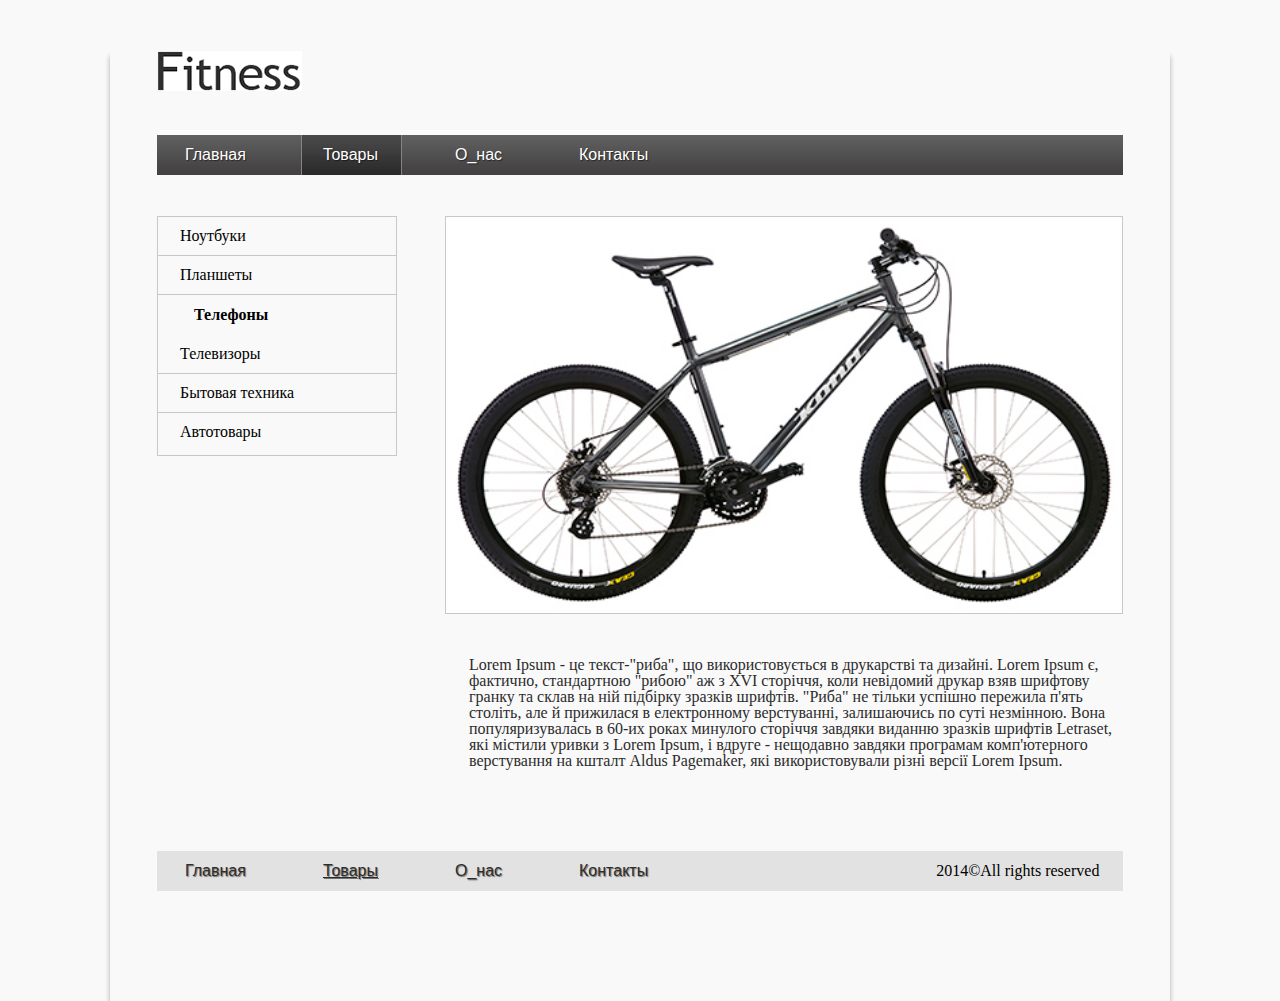
<file: index.html>
<!DOCTYPE html>
<html lang="en">
  <head> 
    <meta charset="utf-8">
    <title>Fitness</title>
    <link rel="stylesheet" type="text/css" href="css/reset.css">
    <link rel="stylesheet" type="text/css" href="css/style.css">
  </head>

  <body>

   <div class="container">

    <div>

      <header>
        <p class="logo">
      	  <img src="img/Logo.png" alt="logo">
        </p>
      </header>

        <nav class="navigate">
      	  <ul class="href01">
      		  <li class="href02"><a href="#">Главная</a></li>
      		  <li class="href02"><a href="#">Товары</a></li>
      		  <li class="href02"><a href="#">О_нас</a></li>
      		  <li class="href02"><a href="#">Контакты</a></li>
      	  </ul>
        </nav>

          <section class="bicycle1">

            <img src="img/bicycle.png" alt="bicycle" class="bicycle">

            <p class="text2">
                Lorem Ipsum - це текст-"риба", що використовується в друкарстві та дизайні. Lorem Ipsum є, фактично, стандартною "рибою" аж з XVI сторіччя, коли невідомий друкар взяв шрифтову гранку та склав на ній підбірку зразків шрифтів. "Риба" не тільки успішно пережила п'ять століть, але й прижилася в електронному верстуванні, залишаючись по суті незмінною. Вона популяризувалась в 60-их роках минулого сторіччя завдяки виданню зразків шрифтів Letraset, які містили уривки з Lorem Ipsum, і вдруге - нещодавно завдяки програмам комп'ютерного верстування на кшталт Aldus Pagemaker, які використовували різні версії Lorem Ipsum.
            </p>
           
          </section>

          <aside class="list">

            <ul class="list01">
              <li class="list02">Ноутбуки</li>
              <li class="list03">Планшеты</li>
              <li class="list04">Телефоны</li>
              <li class="list05">Телевизоры</li>
              <li class="list06">Бытовая техника</li>
              <li class="list07">Автотовары</li>
            </ul>

          </aside>  

      </div>
    	
      <footer>
        
        <nav class="navigate01">
          <ul class="href03">
            <li class="href04"><a href="#">Главная</a></li>
            <li class="href05"><a href="#">Товары</a></li>
            <li class="href04"><a href="#">О_нас</a></li>
            <li class="href04"><a href="#">Контакты</a></li>
            <li class="href06">2014&#169;All rights reserved</li>
          </ul>
        </nav>
    	
      </footer>

    </div>

  </body>
</html>
</file>
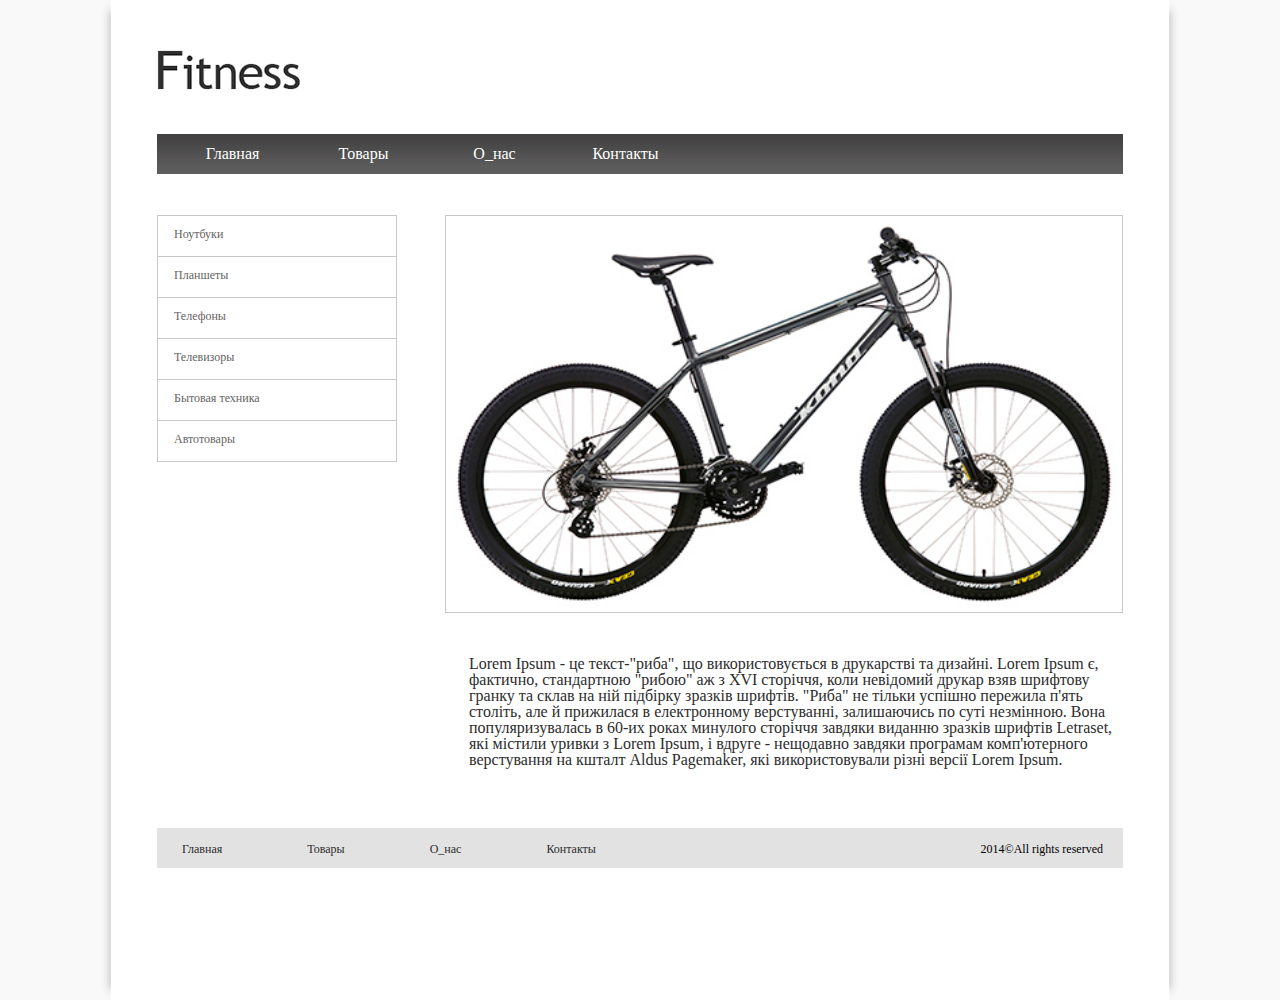
<file: Home_work_3/index.html>
<!DOCTYPE html>
<html lang="en">
  <head> 
    <meta charset="utf-8">
    <title>Fitness</title>
    <link rel="stylesheet" type="text/css" href="css/reset.css">
    <link rel="stylesheet" type="text/css" href="css/style.css">
  </head>

  <body>

      <div class="container">

          <div class="main clearfix">

              <header>
                  <p class="logo">
      	              <img src="img/Logo.png" alt="logo">
                  </p>
              </header>
          
              <div class="navigate">

                  <a href="#">Главная</a><a href="#">Товары</a><a href="#">О_нас</a><a href="#">Контакты</a>
            
              </div>

              <section class="bicycle1">

                  <img src="img/bicycle.png" alt="bicycle" class="bicycle">

                  <p class="text2">
                      Lorem Ipsum - це текст-"риба", що використовується в друкарстві та дизайні. Lorem Ipsum є, фактично, стандартною "рибою" аж з XVI сторіччя, коли невідомий друкар взяв шрифтову гранку та склав на ній підбірку зразків шрифтів. "Риба" не тільки успішно пережила п'ять століть, але й прижилася в електронному верстуванні, залишаючись по суті незмінною. Вона популяризувалась в 60-их роках минулого сторіччя завдяки виданню зразків шрифтів Letraset, які містили уривки з Lorem Ipsum, і вдруге - нещодавно завдяки програмам комп'ютерного верстування на кшталт Aldus Pagemaker, які використовували різні версії Lorem Ipsum.
                  </p>
           
              </section>

              <aside class="list">

                  <ul class="list01">
                      <li class="list02"><a href="#">Ноутбуки</a></li>
                      <li class="list02"><a href="#">Планшеты</a></li>
                      <li class="list02"><a href="#">Телефоны</a></li>
                      <li class="list02"><a href="#">Телевизоры</a></li>
                      <li class="list02"><a href="#">Бытовая техника</a></li>
                      <li class="list02"><a href="#">Автотовары</a></li>
                  </ul>

              </aside>  

          </div>
    	
          <footer>
        
              <div class="navigate01">
            
                  <a href="#">Главная</a><a href="#">Товары</a><a href="#">О_нас</a><a href="#">Контакты</a><span>2014&#169;All rights reserved</span>

              </div>
    	
          </footer>

      </div>

  </body>
</html>
</file>
<file: css/style.css>
div {
	width: 966px;
	height: 800px;
	margin: 0 auto;
}
.navigate {
	height: 40px;
	width: 966px;
	margin:0 auto;
	background-image: url(hover.png);
}

.href01 {
	margin-left: 28px;
	height: 40px;
	list-style: none;
}

.href02 {
	margin-top: 12px;
	float:left;
	margin-right: 77px;
	text-align: center;
}

.href02 a {
	color: #fff;
	text-decoration: none;
	font-family: arial;
	text-shadow: 1px 1px 1px rgba(0,0,0,0.5);
	
}

.logo {
	margin: 51px 0px 41px 0px;
}


.bicycle {
	height: 396px;
	width: 676px;
	border: 1px solid #c8c8c8;
}
.bicycle1 {
	width: 678px;
	margin-top: 41px;
    float: right;
}

.text2 {
	text-align: left;
	color: #2c2c2c;
    padding-left: 24px;
    margin-top: 40px;
}

.list {
	margin-top: 41px;
	height: 238px;
	width: 238px;
	border: 1px solid #c8c8c8;
}

.list02,
.list03,
.list04,
.list05,
.list06,
.list07 {
	padding-top: 11px;
	padding-bottom: 11px;
	padding-left: 22px;
}
.list02,
.list03,
.list04,
.list05,
.list06 {
	border-bottom: 1px solid #c8c8c8;
}
.list04 {
	padding-left: 35px;
	font-weight: bold;
	border: 1px solid #c8c8c8;
	border-color: #f9f9f9;
}

.navigate01 {
	height: 40px;
	width: 966px;
	margin:0 auto;
	background-image: url(Footer.png);
}

.href03 {
	margin-left: 28px;
	height: 40px;
	list-style: none;
}

.href04,
.href05 {
	float:left;
	margin-top: 12px;
	margin-right: 77px;
	text-align: center;
}

.href04 a,
.href05 a {
	color: #2c2c2c;
	text-decoration: none;
	font-family: arial;
	text-shadow: 1px 1px 1px rgba(0,0,0,0.5);
}

.href05 a {
	text-decoration: underline;
}

.href06 {
	float:left;
	margin-top: 12px;
	padding-left: 211px;
	text-align: center;
}

.container {
	width: 1060px;
	height: 950px;
	box-shadow: 0px 5px 5px rgba(0,0,0,0.3);
}

body {
	background-color: #f9f9f9;
}
</file>
<file: Home_work_3/css/style.css>
body {
	background-color: #f9f9f9;
	background-image: url(../img/background.png);
	background-position: top center;
	background-repeat: repeat-y;
}

.container {
	height: 950px;
	width: 966px;
	margin: 0 auto;
	padding: 50px 45px 0px 45px;
	background-color: #fff;
	background-repeat: repeat-x;
	border-right: 1px solid transparent;
	border-left: 1px solid transparent;
	box-shadow: -10px 0px 10px -10px rgba(0,0,0,0.3),
	            10px 0px 10px -10px rgba(0,0,0,0.3);                      
}

.main {
	width: 966px;
	margin: 0 auto;
}

.clearfix:after {
	content: " ";
	clear: both;
	display: block;
}

.logo {
	margin-bottom: 41px;
}
.navigate {
	height: 40px;
	width: 966px;
	margin:0 auto;
	background-image: url(../img/hover.png);
}

.navigate a {
	display: inline-block;
	height: 28px;
	width: 101px;
	margin-left: 25px;
	margin-right: 5px;
	padding-top: 12px;
	text-align: center;
	text-decoration: none;
	font-family: Tahoma;
	color: white;

}

.navigate a:hover {
	background-image: url(../img/hovereff.png);
}

.bicycle {
	height: 396px;
	width: 676px;
	border: 1px solid #c8c8c8;
}
.bicycle1 {
	width: 678px;
	margin-top: 41px;
    float: right;
}

.text2 {
	text-align: left;
	color: #2c2c2c;
    padding-left: 24px;
    margin-top: 40px;
}

.list {
	margin-top: 41px;
	height: 240px;
	width: 240px;
	
}

ul {
	border: 1px solid #c8c8c8;
	overflow: hidden;
}

ul li {
	height: 40px;
	width: 240px;
}

.list02 {
	border-bottom: 1px solid #c8c8c8;
}

.list01 li:last-child {
	border: none;
}
.list01 li :hover {
	transition: .2s;
	padding-left: 35px;
	font-weight: bold;
	color: #2c2c2c;
	background-color: #f9f9f9;
}

.list01 li a {
	display: block;
	height: 28px;
	width: 224px;
	padding: 11px 0px 0px 16px;
	text-decoration: none;
	font: 12px Tahoma;
	color: #656363;
}

.navigate01 {
	height: 40px;
	width: 966px;
	margin:0 auto;
	background-image: url(../img/Footer.png);
}

.navigate01 a {
	display: inline-block;
	height: 20px;
	margin-left: 25px;
	margin-right: 60px;
	padding-top: 15px;
	text-decoration: none;
	font-family: Tahoma;
	font-size: 12px;
	color: #2c2c2c;
}

.navigate01 a:hover {
	border-bottom: 1px solid;
	border-color: #2c2c2c;
}

.navigate01 span {
	display: block;
    float: right;
    margin: 15px 20px 0px 0px;
    font-family: Tahoma;
    font-size: 12px;
}

footer {
	margin-top: 60px;
	margin-bottom: 60px;
}
</file>
